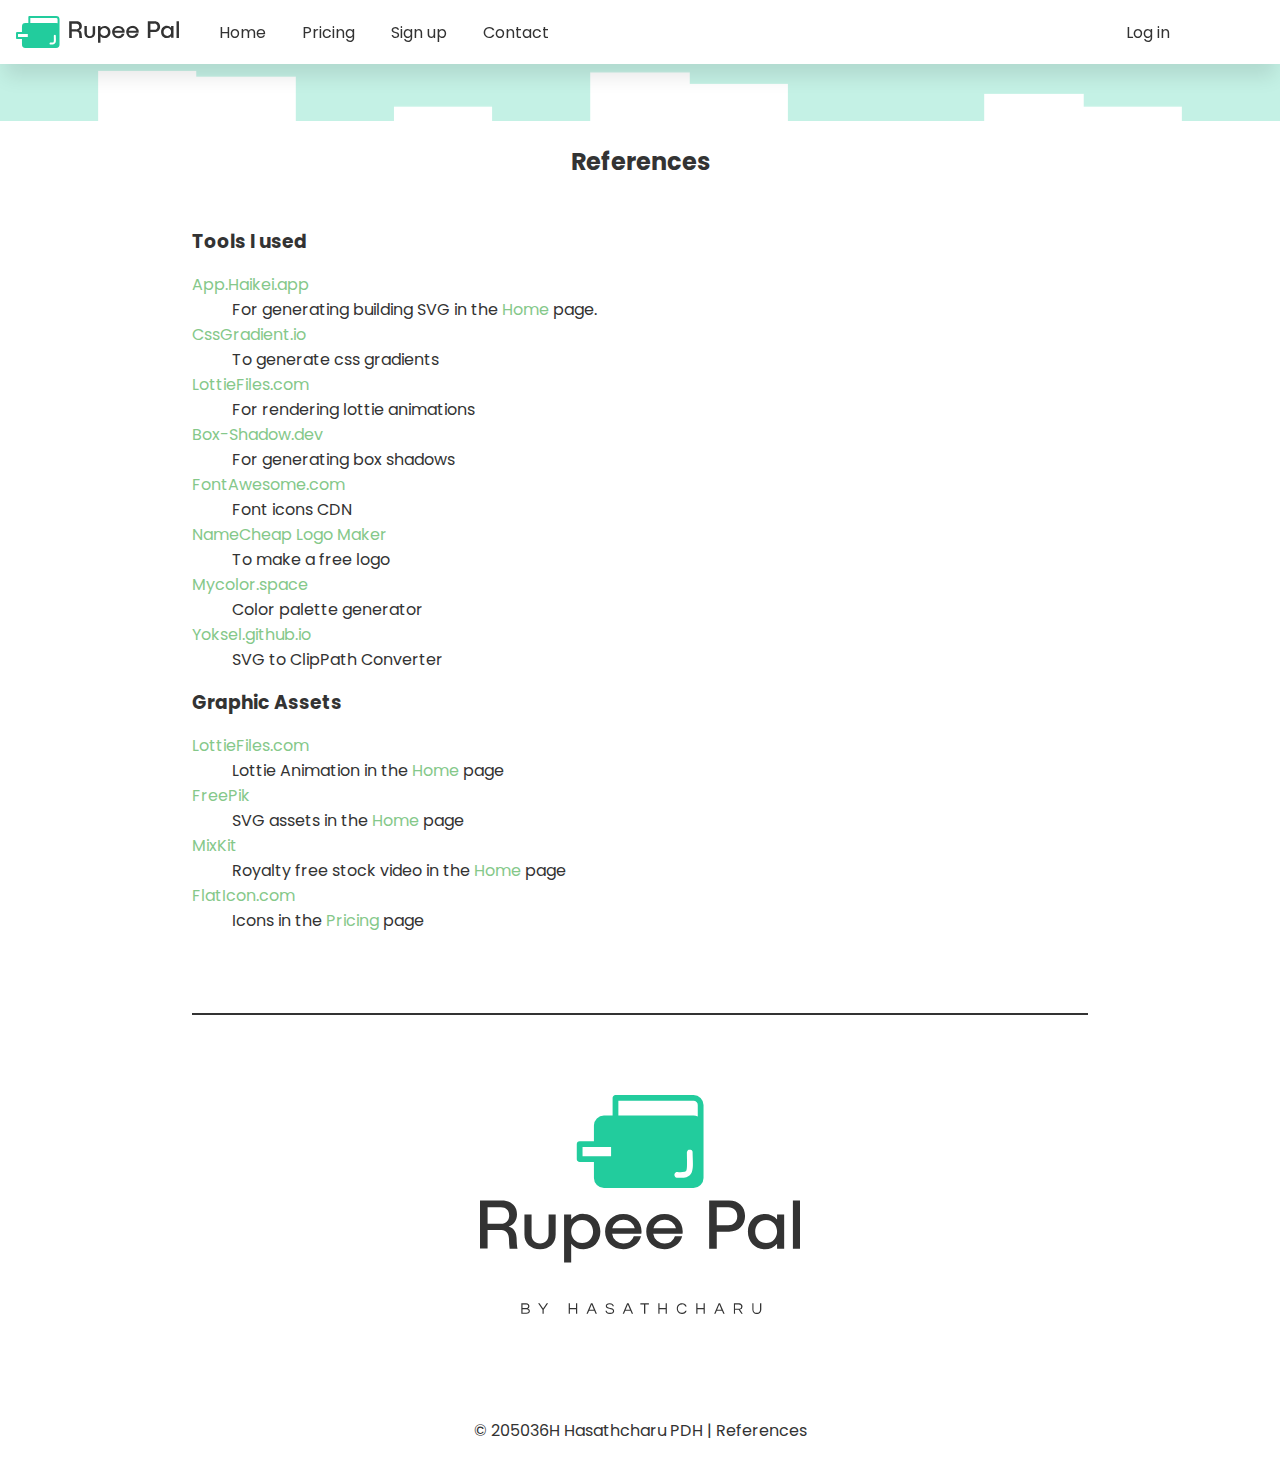
<file: Web/references.html>
<!DOCTYPE html>
<html lang="en">
<head>
    <meta charset="UTF-8">
    <meta http-equiv="X-UA-Compatible" content="IE=edge">
    <meta name="viewport" content="width=device-width, initial-scale=1.0">
    <link rel="stylesheet" href="../Styles/style.css">
    <link rel="stylesheet" href="../Styles/mobilestyle.css">
    <link rel="icon" href="../favicon.png">


    <title>Rupee Pal | References</title> 
    <style>
        p{
            text-align: center;
            padding:.5rem;
        }
        .references{
            margin:auto;
            width:70vw;
        }
        @media (max-width:850px){
            .references{
                margin:0;
                padding:0.5rem;
                width:auto;
            }
        }
    </style>

    <!-- EXTERNAL RESOURCES -->
    <link
    rel="stylesheet"
    href="https://use.fontawesome.com/releases/v5.15.3/css/all.css"
    integrity="sha384-SZXxX4whJ79/gErwcOYf+zWLeJdY/qpuqC4cAa9rOGUstPomtqpuNWT9wdPEn2fk"
    crossorigin="anonymous"
    />

</head>
<body>
    <header>
        <div class="header-hamburger">
            <!-- CSS ONLY HAMBURGER MENU USING HTML CHECKBOX -->
            <input type="checkbox" id="menu-toggle">
            <label id="menu-toggle-label" for="menu-toggle"><i class="fas fa-bars"></i></label>
            <div class="header-menu-mobile" id="header-menu-mobile">
                <ul>
                    <li><a href="./index.html"><i class="fas fa-home"></i> Home</a></li>
                    <li><a href="./pricing.html"><i class="fas fa-tag"></i> Pricing</a></li>
                    <li><a href="./signup.html"><i class="fas fa-feather-alt"></i> Sign up</a></li>
                    <li><a href="./contact.html"><i class="fas fa-address-book"></i> Contact</a></li>
                </ul>
            </div>
        </div>
        <div class="header-image">
            <a href="./index.html"><img src="../Images/rupeepal.svg" alt="Rupee Pal Logo"></a>
        </div>
        <div class="header-menu">
            <ul>
                <li><a href="./index.html"><i class="fas fa-home"></i> Home</a></li>
                <li><a href="./pricing.html"><i class="fas fa-tag"></i> Pricing</a></li>
                <li><a href="./signup.html"><i class="fas fa-feather-alt"></i> Sign up</a></li>
                <li><a href="./contact.html"><i class="fas fa-address-book"></i> Contact</a></li>
            </ul>
        </div>
        <div class="header-login">
            <a href="./login.html"><i class="fas fa-sign-in-alt"></i> Log in</a>
        </div>
        <div class="header-login-mobile">
            <a href="./login.html"><i class="fas fa-sign-in-alt"></i></a>
        </div>
    </header>
    <main>
        <img class="page-top" src="../Images/page-background.svg" alt="Page Style Background">
        <h2 class="first section-header">References</h2>
        <div class="references">
            <h3>Tools I used</h3>
            <dl>
                <dt><a target="_blank" class="link" href="https://app.haikei.app/">App.Haikei.app</a></dt>
                <dd>For generating building SVG in the <a class="link" href="./">Home</a> page.</dd>
                <dt><a target="_blank" class="link" href="https://cssgradient.io/">CssGradient.io</a></dt>
                <dd>To generate css gradients</dd>
                <dt><a target="_blank" class="link" href="https://lottiefiles.com/">LottieFiles.com</a></dt>
                <dd>For rendering lottie animations</dd>
                <dt><a target="_blank" class="link" href="https://box-shadow.dev/">Box-Shadow.dev</a></dt>
                <dd>For generating box shadows</dd>
                <dt><a target="_blank" class="link" href="https://fontawesome.com/">FontAwesome.com</a></dt>
                <dd>Font icons CDN</dd>
                <dt><a target="_blank" class="link" href="https://www.namecheap.com/logo-maker/app/">NameCheap Logo Maker</a></dt>
                <dd>To make a free logo</dd>
                <dt><a target="_blank" class="link" href="https://mycolor.space">Mycolor.space</a></dt>
                <dd>Color palette generator</dd>
                <dt><a target="_blank" class="link" href="https://yoksel.github.io/relative-clip-path/">Yoksel.github.io</a></dt>
                <dd>SVG to ClipPath Converter</dd>
            </dl>
            <h3>Graphic Assets</h3>
            <dl>
                <dt><a target="_blank" class="link" href="https://lottiefiles.com/">LottieFiles.com</a></dt>
                <dd>Lottie Animation in the <a class="link" href="./">Home</a> page</dd>
                <dt><a target="_blank" class="link" href="https://www.freepik.com/">FreePik</a></dt>
                <dd>SVG assets in the <a class="link" href="./">Home</a> page</dd> 
                <dt><a target="_blank" class="link" href="https://mixkit.co">MixKit</a></dt>
                <dd>Royalty free stock video in the <a class="link" href="./">Home</a> page</dd> 
                <dt><a target="_blank" class="link" href="https://www.flaticon.com/">FlatIcon.com</a></dt>
                <dd>Icons in the <a class="link" href="./">Pricing</a> page</dd>
            </dl>
        </div>
    </main>
    <footer>
        <div class="footer-line"></div>
        <img src="../Images/rupeepalbig.svg" alt="Rupee Pal Logo">
        <p>&copy; <a class="link-general" href="https://hasathcharu.com" target="_blank">205036H Hasathcharu PDH <i class="fas fa-external-link-alt"></i></a> | <a class="link-general" href="references.html">References</a></p>
    </footer>
</body>
</html>
</file>
<file: Styles/style.css>
@import url('https://fonts.googleapis.com/css2?family=Poppins:wght@200;400;500&display=swap');
:root{
    --background:white;
    --gradient-background: linear-gradient(to top, #22cc9d, #18d4ad, #0edcbd, #0ae3cd, #12ebdd);
    --gradient-background: linear-gradient(0deg, rgba(34,204,157,1) 0%, rgba(8,255,250,1) 100%);
    --btn-gradient: linear-gradient(to right top, #eb3593, #d453b9, #b36cd4, #8a80e5, #5d90e9);
    --btn-gradient-hover:linear-gradient(to left bottom, #eb3593, #d453b9, #b36cd4, #8a80e5, #5d90e9);
    --theme:#22cc9d;
    --theme-darker:#0d5f48;
    --link-color:#85C88A;
    --link-hover-color:#5B7DB1;
    --secondary-theme: #eb3593;
    --mainfont-color:#333333;
    --contrast-font-color:white;
    --mainfont:"Poppins";
    --svg-theme:brightness(0) saturate(100%) invert(56%) sepia(100%) saturate(366%) hue-rotate(113deg) brightness(99%) contrast(81%);
    --svg-grey:brightness(0) saturate(100%) invert(7%) sepia(4%) saturate(234%) hue-rotate(314deg) brightness(97%) contrast(84%);
}
button,input[type=text],input[type=number],input[type=email],input[type=date],input[type=tel],textarea,input[type=submit],input[type=password]{
    -webkit-appearance: none;
    -moz-appearance: none;
}
*{
    box-sizing: border-box;  
}
a{
    text-decoration: inherit;
    color:inherit
}
.link-general:hover{
    color:var(--link-hover-color);
}
.link{
    color:var(--link-color);
}
.link:hover{
    color:var(--link-hover-color);
}
body{
    font-family:var(--mainfont);
    background-color: var(--background);
    margin:0;
    color:var(--mainfont-color);
}
header{
    background-color: var(--background);
    height:4rem;
    position:sticky;
    box-shadow: 0px 17px 20px -5px rgba(0,0,0,0.1);
    position: -webkit-sticky; /* Safari */
    top:0;
    width:100%;
    display:grid;
    padding:1rem;
    grid-template-columns:1fr 6fr 1fr;
    align-content:center;
    z-index:10000;
    grid-gap:2rem;
}
.header-image{
    height:2rem;
    justify-self:center;
}
.header-hamburger{
    display:none;
}
.header-login-mobile{
    display:none;
}
.header-image img{
    height:2rem;
    object-fit: contain;
}
.header-menu{
    align-self: center;
}
.header-menu ul{
    display:inline;
    padding-left:0;
}
.header-menu ul li{
    display:inline;
    margin-right:1rem;
}
.header-menu ul li a{
    padding:.5rem;
    border-radius:10px;
    cursor:pointer;
    transition:background-color .2s;
}
.active a{
    background-color:var(--theme);
}
.header-menu ul li a:hover{
    background-color: var(--mainfont-color);
    color:var(--contrast-font-color);
}
.header-login{
    align-self: center;
}
.header-login a{
    padding:.5rem;
    border-radius:10px;
}
.header-login a:hover{
    background-color: var(--mainfont-color);
    color:var(--contrast-font-color);
}
section.intro{
    background: url("../Images/background.svg");
    background-attachment: fixed;
    background-size:cover;
}
section.intro .intro-content{
    padding:.5rem 5rem;
    display:grid;
    place-items: center;
    color:var(--contrast-font-color);
    grid-template-columns: 1fr 1fr;
}
section.intro .intro-data h1{
    font-size: 3rem;
}
.intro-animation-mobile{
    display:none;
}
.end-pattern{
    padding:0;
    margin:0;
    position:relative;
    bottom:-3px;
}
.end-pattern img{
    display:block;   
    margin:0;
    padding:0;
}
.huge-btn{
    padding: 1rem 1.5rem;
    display:inline-block;
    cursor:pointer;
    font-size:1.5rem;
    border-radius:1.5rem;
    background-image: var(--btn-gradient);
    color:var(--contrast-font-color);
    border:0;
    transition: transform .2s;
}
.huge-btn:hover{
    background-image: var(--btn-gradient-hover);
}
.huge-btn:active{
    transform: translateY(4px);
}
.section-header{
    text-align: center;
    margin-bottom:3rem;
}
.page-top{
    position:absolute;
    top:4rem;
    transform: rotateX(180deg);
}
.first{
    margin-top:5rem !important;
}
section.general{
    display:grid;
    grid-template-columns: 3fr 4fr;
    
}
section.general:nth-of-type(odd){
    grid-template-columns: 4fr 3fr;
}
.general-content{
    padding:5rem;
}
.general-image{
    /* place-self: center; */
    display:grid;
    place-items:center;
}
.general-image video{
    width:90%;
    border-radius:2rem;
}
.general-image-mobile{
    display:none;
}
.general-image-mobile{
    width:100%;
    object-fit: contain;
    max-width:100%;
}
.general-image img{
    width:20rem;
}

section.end-section{
    text-align:center;
    padding:5rem;
}
footer{
    margin-top:5rem;
    display:grid;
    place-items: center;
    grid-gap:5rem;
}
footer .footer-line{
    width:70vw;
    height:2px;
    background-color:#333333;
}
footer img{
    width:20rem;
}
section.pricing{
    text-align:center;
    max-width:1024px;
    margin:auto;
}
div.tiles{
    display:flex;
    flex-wrap:wrap;
    justify-content: center;
    gap: 2rem;
}
div.tile{
    background:#22cc9d33;
    display:grid;
    align-content: center;
    border-radius:2rem;
    min-width:15rem;
    height:15rem;
    justify-items: center;
    text-align:center;
}
div.tile h4,h3{
    margin:0;
}
div.tile h3{
    margin-top:1rem;
}
div.tile img{
    height:5rem;
}
.form-container{
    margin:auto;
}
.signup{
    text-align: center;
    display:grid;
}
form{
    display:grid;
    grid-gap:1rem;
    align-items: center;
    margin:auto;
    grid-template-columns: 1fr 3fr;
    text-align:left;
}
input[type=text],input[type=number],input[type=email],input[type=date],input[type=tel],input[type=password],textarea{
    justify-self:center;
    border:0;
    background:#22cc9dcc;
    border-radius:5px;
    font-family: var(--mainfont);
    padding:10px;
    outline:none;
    color:var(--mainfont);
    width:100%;
    font-size:1rem;
    transition:background-color .2s;
}

textarea{
    height:20ch;
    font-family: inherit;
}
input[type=submit],button[type=submit]{
    grid-column: span 2;
    display:inline;
    cursor:pointer;
    justify-self: center;
    margin-top:1rem;
    border:0;
    padding:.5rem;
    font-family: var(--mainfont);
    background-color: var(--theme);
    border-radius:10px;
    color:var(--mainfont-color);
    font-size:1rem;
    transition: transform .2s;
}
::placeholder{
    color:#555555;
}
input[type=date]:invalid::-webkit-datetime-edit {
    color: var(--main-font-color);
}
::-webkit-datetime-edit{
    color:var(--main-font-color);
}
input[type=text]:focus,input[type=number]:focus,input[type=email]:focus,input[type=date]:focus,input[type=tel]:focus,input[type=password]:focus,textarea:focus{
    background:#22cc9d55;
}
input:autofill,input:-webkit-autofill{
    background-color: var(--theme);
}

#upload-photo{
    opacity:0;
    width:0;
    position:absolute;
    z-index:-1;
}
#upload-photo-label{
    cursor:pointer;
    background-color:var(--theme);
    color:var(--main-font-color);
    padding:.5rem;
    border-radius:10px;
}
.file-upload-container{
    transition: transform .2s;
}
input[type=submit]:active,.file-upload-container:active,button[type=submit]:active{
    transform: translateY(4px);
}
.radio-container,.file-upload-container{
    justify-self: center;
}
section.contact{
    display:grid;
    grid-gap:2rem;
    grid-template-columns: 3fr 2fr;
}
section.login{
    display:grid;
    max-width:1024px;
    margin:auto;
    margin-top:2rem;
    grid-template-columns: 1fr 1fr;
    background-color: var(--background);
    box-shadow: 0px 0px 16px 1px rgba(0,0,0,0.1);
    padding:5rem;
    border-radius: 2rem;
}
section.signup{
    grid-template-columns: 1fr 2fr;
    padding:2rem;
}
section.login img{
    place-self:center;
    max-width:20rem;
}
section.contact > p{
    text-align: center;
    grid-column: span 2;
}
.contact-data{
    align-self: center;
}
</file>
<file: Styles/mobilestyle.css>
@media (max-width:850px){
    .header-menu{
        display:none;
    }
    .header-hamburger{
        align-self: center;
        justify-self: center;
        display:block;
    }
    .header-login{
        display:none;
    }
    .header-login-mobile{
        display:block;
        align-self:center;
        justify-self: center;
    }
    #menu-toggle{
        opacity:0;
        position:absolute;
        z-index:-1;
    }
    #menu-toggle-label{
        cursor:pointer;
    }
    .header-menu-mobile{
        position:fixed;
        background:var(--background);
        box-shadow: 0px 17px 20px -5px rgba(0,0,0,0.1);
        border-radius:0 0 2rem 2rem;
        width:100%;
        max-height:0;
        z-index:1;
        left:0;
        top:4rem;
        text-align: center;
        overflow: hidden;
        transition: max-height .5s ease;
    }
    .header-menu-mobile ul{
        list-style-type: none;
        padding:0;
        padding:1rem;
    }
    .header-menu-mobile ul li{
        text-align: left;
        padding:.5rem;

    }
    .header-menu-mobile ul li a{
        border-radius: .5rem;
        padding:.5rem;
    }
    #menu-toggle:checked ~#header-menu-mobile{
        max-height:60vh;
    }
    section.intro{
        background-attachment:unset;
    }
    section.intro .intro-content{
        grid-template-columns: 1fr;
        padding:.5rem 1rem;
    }
    section.intro .intro-data h1{
        font-size: 2.4rem;
    }
    .intro-animation{

        order:-1;
    }
    .general-image{
        display:none;
    }
    section.general{
        grid-template-columns: 1fr;
    }
    .section-header{
        margin-bottom:1.5rem;
    }
    .general-content{
        padding:1rem;
    }
    .general-content h2,.contact-data h2{
        font-size:1.2rem;
    }
    section.general:nth-of-type(odd){
        grid-template-columns: 1fr;
    }
    .general-image-mobile{
        display:block;
        height:30vh;
    }
    footer img{
        width:70vw;
    }
    footer p{
        font-size: .8rem;;
    }
    section.end-section{
        padding:.5rem;
    }
    .huge-btn{
        font-size: 1.2rem;
        padding: .6rem 1rem;
        border-radius: 1rem;
    }
    section.pricing,section.signup{
        padding:0.5rem;
    }
    .form-container{
        padding:1rem;
        width:100%;
    }
    form{
        grid-template-columns: 1fr;
        grid-gap:0;
    }
    form > *{
        margin-bottom: 1rem;
    }
    input[type=submit],button[type=submit]{
        grid-column: span 1;
    }
    input[type=text],input[type=number],input[type=email],input[type=date],input[type=tel],textarea{
        width:100%;
    }
    section.login{
        display:grid;
        margin:auto;
        margin:1rem;
        margin-top:2rem;
        grid-template-columns: 1fr;
        background-color: var(--background);
        box-shadow: 0px 0px 16px 1px rgba(0,0,0,0.1);
        padding:1rem;
        border-radius: 2rem;
    }
    section.contact{
        grid-template-columns: 1fr;
        padding:.5rem;
        grid-gap:0;
    }
    section.contact > p{
        grid-column: span 1;
    }

}
</file>
